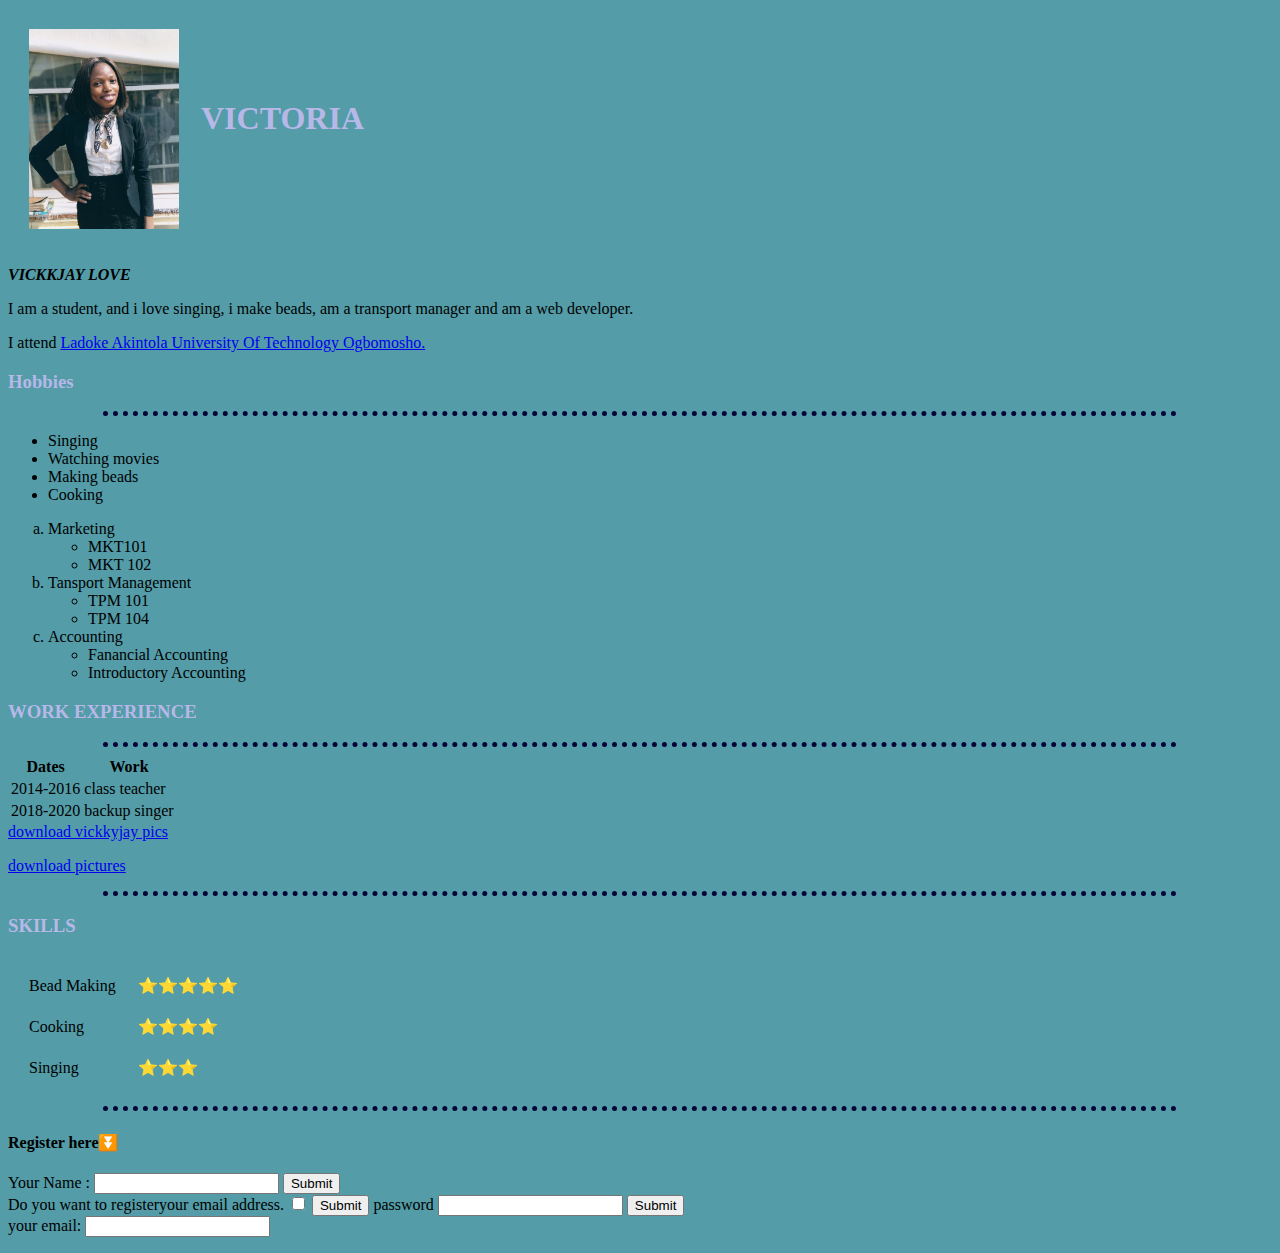
<file: index.html>
<html>
<head>
<meta charset="utf-8"> 
<title>victoria' personal site</title>
<link rel="stylesheet" href="./css.css">
</head>
<body style="background-color: rgb(83, 156, 168;">
  <table cellspacing="20" >
      <tr>
       <td> <img src=".\IMG_20200126_103409_731~2.jpg" height="200" width="150"></img></td> 
       <td><h1>VICTORIA</h1> </td> 
      </tr>
  
  </table>
        <P><strong><em>VICKKJAY LOVE</em></strong></P> 
   
<p>I am a student, and i love singing, i make beads, am a transport manager and am a web developer.</p> 
<p> I attend <a href="lautech.edu.ng">Ladoke Akintola University Of Technology Ogbomosho.</a></p>

<h3>Hobbies </h3>
<hr size="2" noshade>
<ul>
    <li>Singing</li>
    <li>Watching movies</li>
    <li>Making beads</li>
    <li>Cooking</li>    
</ul>
<ol type="a">
    <li>Marketing</li>
    <ul>
        <li> MKT101</li>
        <li>MKT 102</li>
    </ul>
    <li>Tansport Management</li>
    <ul>
        <li>TPM 101</li>
        <li>TPM 104</li>
    </ul>
    <li>Accounting</li>
    <ul>
        <li>Fanancial Accounting</li>
        <li>Introductory Accounting</li>
    </ul>
</ol>
<h3>WORK EXPERIENCE </h3>
<hr size="2"noshade >
<table>
    
    <tr>
        <th>Dates</th>
        <th>Work</th>
    </tr>
    
    <td>2014-2016</td>
    <td>class teacher </td>

<tr>
    <td>2018-2020</td>
        <td>backup singer</td>
    </tr>
</table>

<a download href="C:\Users\T.MARK\Desktop\vickkyjay"> download vickkyjay pics</a>
<a C:\Users\T.MARK\Desktop\vickkyjay></a>
<p><a download href="images.html"> download pictures</a></p>
<hr size="2" noshade>
<h3>SKILLS</h3>

<table cellspacing="20">
    <tr>
        <td>Bead Making</td>
        <td>⭐⭐⭐⭐⭐</td>
    </tr>
    <tr>
        <td>Cooking</td>
        <td>⭐⭐⭐⭐</td>
    </tr>
    <tr>
        <td>Singing</td>
        <td>⭐⭐⭐</td>
    </tr>
    
</table>
<hr size="2" noshade>
<h4>Register here⏬</h4>
<form action="mailto:oluwadamilola@gmail.com" method="post" enctype="text/plain">
    <label>Your Name :</label>
    <input type="text">
    <input type="submit">
    <label>
        <br>Do you want to registeryour email address.  <input type="checkbox">
        <input type="submit">
    </label>
    <label>password </label>
    <input type="password"> 
    <input type="submit">
    <br>
    <label>your email:</label>
    <input type="email">
</form>



</body>
</html>
</file>
<file: css.css>
body {background-color:rgb(83, 156, 168);}
hr { background-color:rgb(83, 156, 168); border-style: dotted none none; border-color: rgb(6, 5, 56);
border-width:5px; width:85%;}
h1 {color: rgb(183, 184, 231);}
h3 {color: rgb(183, 184, 231);}
h2 {color:rgb(183, 184, 231);}
</file>
